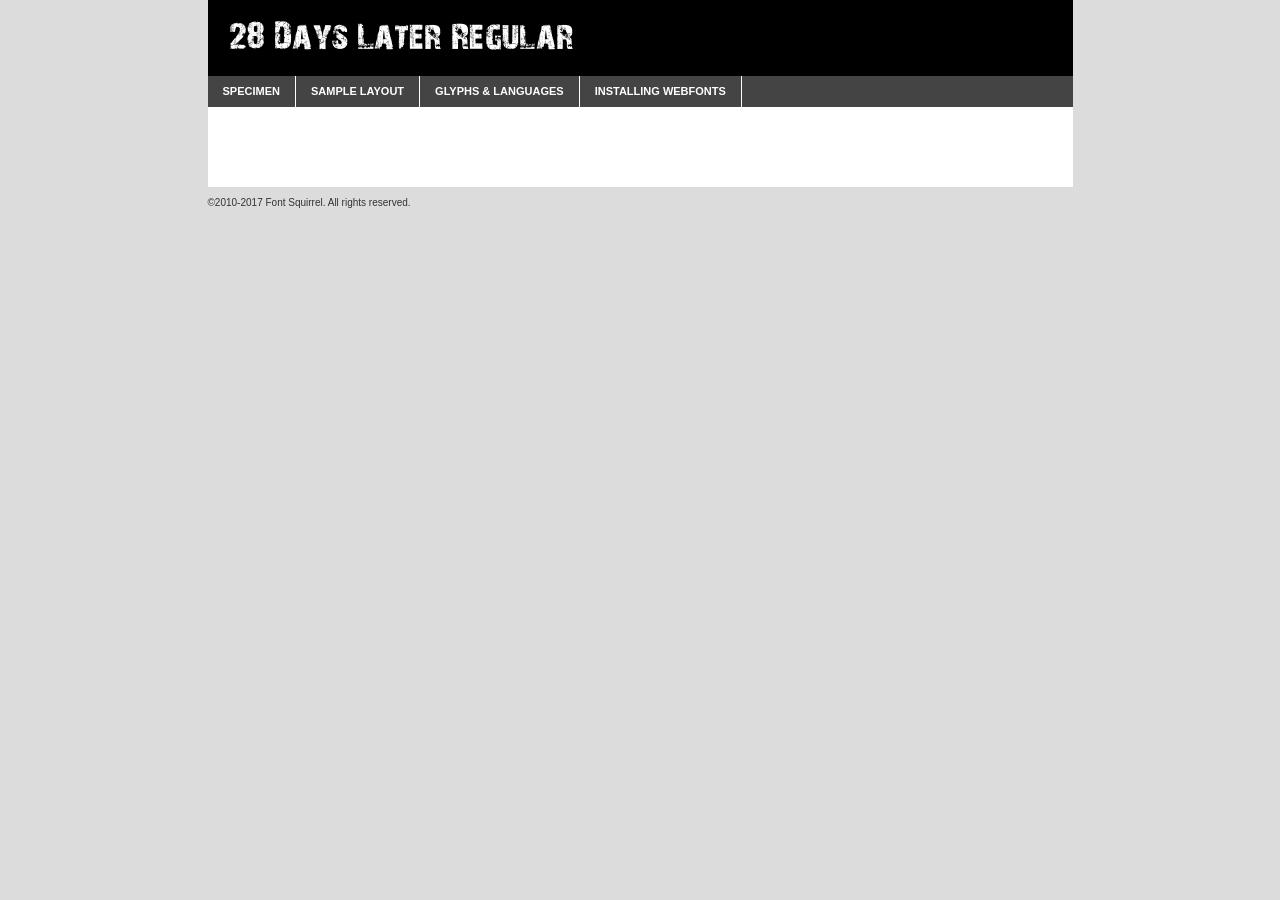
<file: font/webfontkit-20201204-105844/28_days_later-demo.html>
<!DOCTYPE html PUBLIC "-//W3C//DTD XHTML 1.0 Transitional//EN"
	"http://www.w3.org/TR/xhtml1/DTD/xhtml1-transitional.dtd">

<html xmlns="http://www.w3.org/1999/xhtml" xml:lang="en" lang="en">
<head>
	<meta http-equiv="Content-Type" content="text/html; charset=utf-8" />
	<script src="http://ajax.googleapis.com/ajax/libs/jquery/1.7.2/jquery.min.js" type="text/javascript" charset="utf-8"></script>
	<script type="text/javascript">
	(function($){$.fn.easyTabs=function(option){var param=jQuery.extend({fadeSpeed:"fast",defaultContent:1,activeClass:'active'},option);$(this).each(function(){var thisId="#"+this.id;if(param.defaultContent==''){param.defaultContent=1;}
	if(typeof param.defaultContent=="number")
	{var defaultTab=$(thisId+" .tabs li:eq("+(param.defaultContent-1)+") a").attr('href').substr(1);}else{var defaultTab=param.defaultContent;}
	$(thisId+" .tabs li a").each(function(){var tabToHide=$(this).attr('href').substr(1);$("#"+tabToHide).addClass('easytabs-tab-content');});hideAll();changeContent(defaultTab);function hideAll(){$(thisId+" .easytabs-tab-content").hide();}
	function changeContent(tabId){hideAll();$(thisId+" .tabs li").removeClass(param.activeClass);$(thisId+" .tabs li a[href=#"+tabId+"]").closest('li').addClass(param.activeClass);if(param.fadeSpeed!="none")
	{$(thisId+" #"+tabId).fadeIn(param.fadeSpeed);}else{$(thisId+" #"+tabId).show();}}
	$(thisId+" .tabs li").click(function(){var tabId=$(this).find('a').attr('href').substr(1);changeContent(tabId);return false;});});}})(jQuery);
	</script>
	<link rel="stylesheet" href="specimen_files/specimen_stylesheet.css" type="text/css" charset="utf-8" />
	<link rel="stylesheet" href="stylesheet.css" type="text/css" charset="utf-8" />

	<style type="text/css">
					body{
				font-family: '28_days_laterregular';
							}
		</style>

	<title>28 Days Later Regular Specimen</title>
	
	
	<script type="text/javascript" charset="utf-8">
		$(document).ready(function() {
			$('#container').easyTabs({defaultContent:1});
		});
	</script>
</head>

<body>
<div id="container">
	<div id="header">
		28 Days Later Regular	</div>
	<ul class="tabs">
		<li><a href="#specimen">Specimen</a></li>
		<li><a href="#layout">Sample Layout</a></li>
				<li><a href="#glyphs">Glyphs &amp; Languages</a></li>
		<li><a href="#installing">Installing Webfonts</a></li>
		
	</ul>
	
	<div id="main_content">

		
			<div id="specimen">
		
				<div class="section">
					<div class="grid12 firstcol">
						<div class="huge">AaBb</div>
					</div>
				</div>
		
				<div class="section">
					<div class="glyph_range">A&#x200B;B&#x200b;C&#x200b;D&#x200b;E&#x200b;F&#x200b;G&#x200b;H&#x200b;I&#x200b;J&#x200b;K&#x200b;L&#x200b;M&#x200b;N&#x200b;O&#x200b;P&#x200b;Q&#x200b;R&#x200b;S&#x200b;T&#x200b;U&#x200b;V&#x200b;W&#x200b;X&#x200b;Y&#x200b;Z&#x200b;a&#x200b;b&#x200b;c&#x200b;d&#x200b;e&#x200b;f&#x200b;g&#x200b;h&#x200b;i&#x200b;j&#x200b;k&#x200b;l&#x200b;m&#x200b;n&#x200b;o&#x200b;p&#x200b;q&#x200b;r&#x200b;s&#x200b;t&#x200b;u&#x200b;v&#x200b;w&#x200b;x&#x200b;y&#x200b;z&#x200b;1&#x200b;2&#x200b;3&#x200b;4&#x200b;5&#x200b;6&#x200b;7&#x200b;8&#x200b;9&#x200b;0&#x200b;&amp;&#x200b;.&#x200b;,&#x200b;?&#x200b;!&#x200b;&#64;&#x200b;(&#x200b;)&#x200b;#&#x200b;$&#x200b;%&#x200b;*&#x200b;+&#x200b;-&#x200b;=&#x200b;:&#x200b;;</div>
				</div>
				<div class="section">
					<div class="grid12 firstcol">
						<table class="sample_table">
							<tr><td>10</td><td class="size10">abcdefghijklmnopqrstuvwxyzABCDEFGHIJKLMNOPQRSTUVWXYZ0123456789abcdefghijklmnopqrstuvwxyzABCDEFGHIJKLMNOPQRSTUVWXYZ0123456789abcdefghijklmnopqrstuvwxyzABCDEFGHIJKLMNOPQRSTUVWXYZ</td></tr>
							<tr><td>11</td><td class="size11">abcdefghijklmnopqrstuvwxyzABCDEFGHIJKLMNOPQRSTUVWXYZ0123456789abcdefghijklmnopqrstuvwxyzABCDEFGHIJKLMNOPQRSTUVWXYZ0123456789abcdefghijklmnopqrstuvwxyzABCDEFGHIJKLMNOPQRSTUVWXYZ</td></tr>
							<tr><td>12</td><td class="size12">abcdefghijklmnopqrstuvwxyzABCDEFGHIJKLMNOPQRSTUVWXYZ0123456789abcdefghijklmnopqrstuvwxyzABCDEFGHIJKLMNOPQRSTUVWXYZ0123456789abcdefghijklmnopqrstuvwxyzABCDEFGHIJKLMNOPQRSTUVWXYZ</td></tr>
							<tr><td>13</td><td class="size13">abcdefghijklmnopqrstuvwxyzABCDEFGHIJKLMNOPQRSTUVWXYZ0123456789abcdefghijklmnopqrstuvwxyzABCDEFGHIJKLMNOPQRSTUVWXYZ0123456789abcdefghijklmnopqrstuvwxyzABCDEFGHIJKLMNOPQRSTUVWXYZ</td></tr>
							<tr><td>14</td><td class="size14">abcdefghijklmnopqrstuvwxyzABCDEFGHIJKLMNOPQRSTUVWXYZ0123456789abcdefghijklmnopqrstuvwxyzABCDEFGHIJKLMNOPQRSTUVWXYZ0123456789abcdefghijklmnopqrstuvwxyzABCDEFGHIJKLMNOPQRSTUVWXYZ</td></tr>
							<tr><td>16</td><td class="size16">abcdefghijklmnopqrstuvwxyzABCDEFGHIJKLMNOPQRSTUVWXYZ0123456789abcdefghijklmnopqrstuvwxyzABCDEFGHIJKLMNOPQRSTUVWXYZ</td></tr>
							<tr><td>18</td><td class="size18">abcdefghijklmnopqrstuvwxyzABCDEFGHIJKLMNOPQRSTUVWXYZ0123456789abcdefghijklmnopqrstuvwxyzABCDEFGHIJKLMNOPQRSTUVWXYZ</td></tr>
							<tr><td>20</td><td class="size20">abcdefghijklmnopqrstuvwxyzABCDEFGHIJKLMNOPQRSTUVWXYZ0123456789abcdefghijklmnopqrstuvwxyzABCDEFGHIJKLMNOPQRSTUVWXYZ</td></tr>
							<tr><td>24</td><td class="size24">abcdefghijklmnopqrstuvwxyzABCDEFGHIJKLMNOPQRSTUVWXYZ0123456789abcdefghijklmnopqrstuvwxyzABCDEFGHIJKLMNOPQRSTUVWXYZ</td></tr>
							<tr><td>30</td><td class="size30">abcdefghijklmnopqrstuvwxyzABCDEFGHIJKLMNOPQRSTUVWXYZ0123456789abcdefghijklmnopqrstuvwxyzABCDEFGHIJKLMNOPQRSTUVWXYZ</td></tr>
							<tr><td>36</td><td class="size36">abcdefghijklmnopqrstuvwxyzABCDEFGHIJKLMNOPQRSTUVWXYZ0123456789abcdefghijklmnopqrstuvwxyzABCDEFGHIJKLMNOPQRSTUVWXYZ</td></tr>
							<tr><td>48</td><td class="size48">abcdefghijklmnopqrstuvwxyzABCDEFGHIJKLMNOPQRSTUVWXYZ0123456789abcdefghijklmnopqrstuvwxyzABCDEFGHIJKLMNOPQRSTUVWXYZ</td></tr>
							<tr><td>60</td><td class="size60">abcdefghijklmnopqrstuvwxyzABCDEFGHIJKLMNOPQRSTUVWXYZ0123456789abcdefghijklmnopqrstuvwxyzABCDEFGHIJKLMNOPQRSTUVWXYZ</td></tr>
							<tr><td>72</td><td class="size72">abcdefghijklmnopqrstuvwxyzABCDEFGHIJKLMNOPQRSTUVWXYZ0123456789abcdefghijklmnopqrstuvwxyzABCDEFGHIJKLMNOPQRSTUVWXYZ</td></tr>
							<tr><td>90</td><td class="size90">abcdefghijklmnopqrstuvwxyzABCDEFGHIJKLMNOPQRSTUVWXYZ0123456789abcdefghijklmnopqrstuvwxyzABCDEFGHIJKLMNOPQRSTUVWXYZ</td></tr>
						</table>
				
					</div>
			
				</div>
		
		
		
								<div class="section" id="bodycomparison">


										<div id="xheight">
				<div class="fontbody">&#x25FC;&#x25FC;&#x25FC;&#x25FC;&#x25FC;&#x25FC;&#x25FC;&#x25FC;&#x25FC;&#x25FC;&#x25FC;&#x25FC;&#x25FC;&#x25FC;&#x25FC;&#x25FC;&#x25FC;&#x25FC;&#x25FC;&#x25FC;&#x25FC;&#x25FC;&#x25FC;&#x25FC;&#x25FC;&#x25FC;&#x25FC;&#x25FC;&#x25FC;&#x25FC;&#x25FC;&#x25FC;&#x25FC;&#x25FC;&#x25FC;&#x25FC;&#x25FC;&#x25FC;&#x25FC;&#x25FC;&#x25FC;&#x25FC;&#x25FC;&#x25FC;&#x25FC;&#x25FC;&#x25FC;&#x25FC;&#x25FC;&#x25FC;&#x25FC;&#x25FC;&#x25FC;&#x25FC;&#x25FC;&#x25FC;&#x25FC;&#x25FC;&#x25FC;&#x25FC;&#x25FC;&#x25FC;&#x25FC;&#x25FC;&#x25FC;&#x25FC;&#x25FC;&#x25FC;&#x25FC;&#x25FC;&#x25FC;&#x25FC;&#x25FC;&#x25FC;&#x25FC;&#x25FC;&#x25FC;&#x25FC;&#x25FC;&#x25FC;&#x25FC;&#x25FC;&#x25FC;&#x25FC;&#x25FC;&#x25FC;&#x25FC;&#x25FC;&#x25FC;&#x25FC;&#x25FC;&#x25FC;&#x25FC;&#x25FC;&#x25FC;&#x25FC;&#x25FC;&#x25FC;&#x25FC;body</div><div class="arialbody">body</div><div class="verdanabody">body</div><div class="georgiabody">body</div></div>
										<div class="fontbody" style="z-index:1">
											body<span>28 Days Later Regular</span>
										</div>
										<div class="arialbody" style="z-index:1">
											body<span>Arial</span>
										</div>
										<div class="verdanabody" style="z-index:1">
											body<span>Verdana</span>
										</div>
										<div class="georgiabody" style="z-index:1">
											body<span>Georgia</span>
										</div>



								</div>
		
		
				<div class="section psample psample_row1" id="">
					
					<div class="grid2 firstcol">
						<p class="size10"><span>10.</span>Aenean lacinia bibendum nulla sed consectetur. Fusce dapibus, tellus ac cursus commodo, tortor mauris condimentum nibh, ut fermentum massa justo sit amet risus. Nullam id dolor id nibh ultricies vehicula ut id elit. Cum sociis natoque penatibus et magnis dis parturient montes, nascetur ridiculus mus. Nulla vitae elit libero, a pharetra augue.</p>
			
					</div>
					<div class="grid3">
						<p class="size11"><span>11.</span>Aenean lacinia bibendum nulla sed consectetur. Fusce dapibus, tellus ac cursus commodo, tortor mauris condimentum nibh, ut fermentum massa justo sit amet risus. Nullam id dolor id nibh ultricies vehicula ut id elit. Cum sociis natoque penatibus et magnis dis parturient montes, nascetur ridiculus mus. Nulla vitae elit libero, a pharetra augue.</p>
			
					</div>
					<div class="grid3">
						<p class="size12"><span>12.</span>Aenean lacinia bibendum nulla sed consectetur. Fusce dapibus, tellus ac cursus commodo, tortor mauris condimentum nibh, ut fermentum massa justo sit amet risus. Nullam id dolor id nibh ultricies vehicula ut id elit. Cum sociis natoque penatibus et magnis dis parturient montes, nascetur ridiculus mus. Nulla vitae elit libero, a pharetra augue.</p>
			
					</div>
					<div class="grid4">
						<p class="size13"><span>13.</span>Aenean lacinia bibendum nulla sed consectetur. Fusce dapibus, tellus ac cursus commodo, tortor mauris condimentum nibh, ut fermentum massa justo sit amet risus. Nullam id dolor id nibh ultricies vehicula ut id elit. Cum sociis natoque penatibus et magnis dis parturient montes, nascetur ridiculus mus. Nulla vitae elit libero, a pharetra augue.</p>
			
					</div>
					<div class="white_blend"></div>
					
				</div>
				<div class="section psample psample_row2" id="">
					<div class="grid3 firstcol">
						<p class="size14"><span>14.</span>Aenean lacinia bibendum nulla sed consectetur. Fusce dapibus, tellus ac cursus commodo, tortor mauris condimentum nibh, ut fermentum massa justo sit amet risus. Nullam id dolor id nibh ultricies vehicula ut id elit. Cum sociis natoque penatibus et magnis dis parturient montes, nascetur ridiculus mus. Nulla vitae elit libero, a pharetra augue.</p>
			
					</div>
					<div class="grid4">
						<p class="size16"><span>16.</span>Aenean lacinia bibendum nulla sed consectetur. Fusce dapibus, tellus ac cursus commodo, tortor mauris condimentum nibh, ut fermentum massa justo sit amet risus. Nullam id dolor id nibh ultricies vehicula ut id elit. Cum sociis natoque penatibus et magnis dis parturient montes, nascetur ridiculus mus. Nulla vitae elit libero, a pharetra augue.</p>
			
					</div>
					<div class="grid5">
						<p class="size18"><span>18.</span>Aenean lacinia bibendum nulla sed consectetur. Fusce dapibus, tellus ac cursus commodo, tortor mauris condimentum nibh, ut fermentum massa justo sit amet risus. Nullam id dolor id nibh ultricies vehicula ut id elit. Cum sociis natoque penatibus et magnis dis parturient montes, nascetur ridiculus mus. Nulla vitae elit libero, a pharetra augue.</p>
			
					</div>

					<div class="white_blend"></div>

				</div>
				
				<div class="section psample psample_row3" id="">
					<div class="grid5 firstcol">
						<p class="size20"><span>20.</span>Aenean lacinia bibendum nulla sed consectetur. Fusce dapibus, tellus ac cursus commodo, tortor mauris condimentum nibh, ut fermentum massa justo sit amet risus. Nullam id dolor id nibh ultricies vehicula ut id elit. Cum sociis natoque penatibus et magnis dis parturient montes, nascetur ridiculus mus. Nulla vitae elit libero, a pharetra augue.</p>
					</div>
					<div class="grid7">
						<p class="size24"><span>24.</span>Aenean lacinia bibendum nulla sed consectetur. Fusce dapibus, tellus ac cursus commodo, tortor mauris condimentum nibh, ut fermentum massa justo sit amet risus. Nullam id dolor id nibh ultricies vehicula ut id elit. Cum sociis natoque penatibus et magnis dis parturient montes, nascetur ridiculus mus. Nulla vitae elit libero, a pharetra augue.</p>
					</div>
					
					<div class="white_blend"></div>
					
				</div>
				
				<div class="section psample psample_row4" id="">
					<div class="grid12 firstcol">
						<p class="size30"><span>30.</span>Aenean lacinia bibendum nulla sed consectetur. Fusce dapibus, tellus ac cursus commodo, tortor mauris condimentum nibh, ut fermentum massa justo sit amet risus. Nullam id dolor id nibh ultricies vehicula ut id elit. Cum sociis natoque penatibus et magnis dis parturient montes, nascetur ridiculus mus. Nulla vitae elit libero, a pharetra augue.</p>
					</div>
					<div class="white_blend"></div>
					
				</div>
				
				
				
				<div class="section psample psample_row1 fullreverse">
					<div class="grid2 firstcol">
						<p class="size10"><span>10.</span>Aenean lacinia bibendum nulla sed consectetur. Fusce dapibus, tellus ac cursus commodo, tortor mauris condimentum nibh, ut fermentum massa justo sit amet risus. Nullam id dolor id nibh ultricies vehicula ut id elit. Cum sociis natoque penatibus et magnis dis parturient montes, nascetur ridiculus mus. Nulla vitae elit libero, a pharetra augue.</p>
			
					</div>
					<div class="grid3">
						<p class="size11"><span>11.</span>Aenean lacinia bibendum nulla sed consectetur. Fusce dapibus, tellus ac cursus commodo, tortor mauris condimentum nibh, ut fermentum massa justo sit amet risus. Nullam id dolor id nibh ultricies vehicula ut id elit. Cum sociis natoque penatibus et magnis dis parturient montes, nascetur ridiculus mus. Nulla vitae elit libero, a pharetra augue.</p>
			
					</div>
					<div class="grid3">
						<p class="size12"><span>12.</span>Aenean lacinia bibendum nulla sed consectetur. Fusce dapibus, tellus ac cursus commodo, tortor mauris condimentum nibh, ut fermentum massa justo sit amet risus. Nullam id dolor id nibh ultricies vehicula ut id elit. Cum sociis natoque penatibus et magnis dis parturient montes, nascetur ridiculus mus. Nulla vitae elit libero, a pharetra augue.</p>
			
					</div>
					<div class="grid4">
						<p class="size13"><span>13.</span>Aenean lacinia bibendum nulla sed consectetur. Fusce dapibus, tellus ac cursus commodo, tortor mauris condimentum nibh, ut fermentum massa justo sit amet risus. Nullam id dolor id nibh ultricies vehicula ut id elit. Cum sociis natoque penatibus et magnis dis parturient montes, nascetur ridiculus mus. Nulla vitae elit libero, a pharetra augue.</p>
			
					</div>
					<div class="black_blend"></div>
					
				</div>
				
				<div class="section psample psample_row2 fullreverse">
					<div class="grid3 firstcol">
						<p class="size14"><span>14.</span>Aenean lacinia bibendum nulla sed consectetur. Fusce dapibus, tellus ac cursus commodo, tortor mauris condimentum nibh, ut fermentum massa justo sit amet risus. Nullam id dolor id nibh ultricies vehicula ut id elit. Cum sociis natoque penatibus et magnis dis parturient montes, nascetur ridiculus mus. Nulla vitae elit libero, a pharetra augue.</p>
			
					</div>
					<div class="grid4">
						<p class="size16"><span>16.</span>Aenean lacinia bibendum nulla sed consectetur. Fusce dapibus, tellus ac cursus commodo, tortor mauris condimentum nibh, ut fermentum massa justo sit amet risus. Nullam id dolor id nibh ultricies vehicula ut id elit. Cum sociis natoque penatibus et magnis dis parturient montes, nascetur ridiculus mus. Nulla vitae elit libero, a pharetra augue.</p>
			
					</div>
					<div class="grid5">
						<p class="size18"><span>18.</span>Aenean lacinia bibendum nulla sed consectetur. Fusce dapibus, tellus ac cursus commodo, tortor mauris condimentum nibh, ut fermentum massa justo sit amet risus. Nullam id dolor id nibh ultricies vehicula ut id elit. Cum sociis natoque penatibus et magnis dis parturient montes, nascetur ridiculus mus. Nulla vitae elit libero, a pharetra augue.</p>
			
					</div>
					<div class="black_blend"></div>

				</div>
				
				<div class="section psample fullreverse psample_row3" id="">
					<div class="grid5 firstcol">
						<p class="size20"><span>20.</span>Aenean lacinia bibendum nulla sed consectetur. Fusce dapibus, tellus ac cursus commodo, tortor mauris condimentum nibh, ut fermentum massa justo sit amet risus. Nullam id dolor id nibh ultricies vehicula ut id elit. Cum sociis natoque penatibus et magnis dis parturient montes, nascetur ridiculus mus. Nulla vitae elit libero, a pharetra augue.</p>
					</div>
					<div class="grid7">
						<p class="size24"><span>24.</span>Aenean lacinia bibendum nulla sed consectetur. Fusce dapibus, tellus ac cursus commodo, tortor mauris condimentum nibh, ut fermentum massa justo sit amet risus. Nullam id dolor id nibh ultricies vehicula ut id elit. Cum sociis natoque penatibus et magnis dis parturient montes, nascetur ridiculus mus. Nulla vitae elit libero, a pharetra augue.</p>
					</div>
					
					<div class="black_blend"></div>
					
				</div>
				
				<div class="section psample fullreverse psample_row4" id="" style="border-bottom: 20px #000 solid;">
					<div class="grid12 firstcol">
						<p class="size30"><span>30.</span>Aenean lacinia bibendum nulla sed consectetur. Fusce dapibus, tellus ac cursus commodo, tortor mauris condimentum nibh, ut fermentum massa justo sit amet risus. Nullam id dolor id nibh ultricies vehicula ut id elit. Cum sociis natoque penatibus et magnis dis parturient montes, nascetur ridiculus mus. Nulla vitae elit libero, a pharetra augue.</p>
					</div>
					<div class="black_blend"></div>
					
				</div>
				
				
				
				
			</div>
			
			<div id="layout">
				
				<div class="section">
					
					<div class="grid12 firstcol">
						<h1>Lorem Ipsum Dolor</h1>
						<h2>Etiam porta sem malesuada magna mollis euismod</h2>
						
						<p class="byline">By <a href="#link">Aenean Lacinia</a></p>
					</div>
				</div>
				<div class="section">
					<div class="grid8 firstcol">
						<p class="large">Donec sed odio dui. Morbi leo risus, porta ac consectetur ac, vestibulum at eros. Fusce dapibus, tellus ac cursus commodo, tortor mauris condimentum nibh, ut fermentum massa justo sit amet risus. </p>

						
						<h3>Pellentesque ornare sem</h3>

						<p>Maecenas sed diam eget risus varius blandit sit amet non magna. Maecenas faucibus mollis interdum. Donec ullamcorper nulla non metus auctor fringilla. Nullam id dolor id nibh ultricies vehicula ut id elit. Nullam id dolor id nibh ultricies vehicula ut id elit. </p>

						<p>Aenean eu leo quam. Pellentesque ornare sem lacinia quam venenatis vestibulum. Lorem ipsum dolor sit amet, consectetur adipiscing elit. Cum sociis natoque penatibus et magnis dis parturient montes, nascetur ridiculus mus. </p>

						<p>Nulla vitae elit libero, a pharetra augue. Praesent commodo cursus magna, vel scelerisque nisl consectetur et. Aenean lacinia bibendum nulla sed consectetur. </p>

						<p>Nullam quis risus eget urna mollis ornare vel eu leo. Nullam quis risus eget urna mollis ornare vel eu leo. Maecenas sed diam eget risus varius blandit sit amet non magna. Donec ullamcorper nulla non metus auctor fringilla. </p>

						<h3>Cras mattis consectetur</h3>

						<p>Aenean eu leo quam. Pellentesque ornare sem lacinia quam venenatis vestibulum. Aenean lacinia bibendum nulla sed consectetur. Integer posuere erat a ante venenatis dapibus posuere velit aliquet. Cras mattis consectetur purus sit amet fermentum. </p>

						<p>Nullam id dolor id nibh ultricies vehicula ut id elit. Nullam quis risus eget urna mollis ornare vel eu leo. Cras mattis consectetur purus sit amet fermentum.</p>
					</div>
					
					<div class="grid4 sidebar">
						
						<div class="box reverse">
							<p class="last">Nullam quis risus eget urna mollis ornare vel eu leo. Donec ullamcorper nulla non metus auctor fringilla. Cras mattis consectetur purus sit amet fermentum. Sed posuere consectetur est at lobortis. Lorem ipsum dolor sit amet, consectetur adipiscing elit. </p>
						</div>
						
						<p class="caption">Maecenas sed diam eget risus varius.</p>

						<p>Vestibulum id ligula porta felis euismod semper. Integer posuere erat a ante venenatis dapibus posuere velit aliquet. Vestibulum id ligula porta felis euismod semper. Sed posuere consectetur est at lobortis. Maecenas sed diam eget risus varius blandit sit amet non magna. Fusce dapibus, tellus ac cursus commodo, tortor mauris condimentum nibh, ut fermentum massa justo sit amet risus. </p>

					

						<p>Duis mollis, est non commodo luctus, nisi erat porttitor ligula, eget lacinia odio sem nec elit. Aenean lacinia bibendum nulla sed consectetur. Vivamus sagittis lacus vel augue laoreet rutrum faucibus dolor auctor. Aenean lacinia bibendum nulla sed consectetur. Nullam quis risus eget urna mollis ornare vel eu leo. </p>

						<p>Praesent commodo cursus magna, vel scelerisque nisl consectetur et. Donec ullamcorper nulla non metus auctor fringilla. Maecenas faucibus mollis interdum. Fusce dapibus, tellus ac cursus commodo, tortor mauris condimentum nibh, ut fermentum massa justo sit amet risus. </p>

					</div>
				</div>
				
			</div>


			



		<div id="glyphs">
			<div class="section">
				<div class="grid12 firstcol">
			
				<h1>Language Support</h1>
				<p>The subset of 28 Days Later Regular in this kit supports the following languages:<br />
			
					English, Arrernte, Bislama, Cebuano, Fijian, Gilbertese, Hmong, Ibanag, Iloko_ilokano, Interglossa_glosa, Interlingua, Lojban, Norfolk_pitcairnese, Oromo, Rotokas, Seychelles_creole, Shona, Somali, Southern_ndebele, Swahili, Swati_swazi, Tok_pisin, Warlpiri, Xhosa, Zulu, Latinbasic, Demo				</p>
				<h1>Glyph Chart</h1>
				<p>The subset of 28 Days Later Regular in this kit includes all the glyphs listed below. Unicode entities are included above each glyph to help you insert individual characters into your layout.</p>
				<div id="glyph_chart">
			
																				 <div><p>&amp;#32;</p>&#32;</div>
																				 <div><p>&amp;#42;</p>&#42;</div>
																				 <div><p>&amp;#48;</p>&#48;</div>
																				 <div><p>&amp;#49;</p>&#49;</div>
																				 <div><p>&amp;#50;</p>&#50;</div>
																				 <div><p>&amp;#51;</p>&#51;</div>
																				 <div><p>&amp;#52;</p>&#52;</div>
																				 <div><p>&amp;#53;</p>&#53;</div>
																				 <div><p>&amp;#54;</p>&#54;</div>
																				 <div><p>&amp;#55;</p>&#55;</div>
																				 <div><p>&amp;#56;</p>&#56;</div>
																				 <div><p>&amp;#57;</p>&#57;</div>
																				 <div><p>&amp;#65;</p>&#65;</div>
																				 <div><p>&amp;#66;</p>&#66;</div>
																				 <div><p>&amp;#67;</p>&#67;</div>
																				 <div><p>&amp;#68;</p>&#68;</div>
																				 <div><p>&amp;#69;</p>&#69;</div>
																				 <div><p>&amp;#70;</p>&#70;</div>
																				 <div><p>&amp;#71;</p>&#71;</div>
																				 <div><p>&amp;#72;</p>&#72;</div>
																				 <div><p>&amp;#73;</p>&#73;</div>
																				 <div><p>&amp;#74;</p>&#74;</div>
																				 <div><p>&amp;#75;</p>&#75;</div>
																				 <div><p>&amp;#76;</p>&#76;</div>
																				 <div><p>&amp;#77;</p>&#77;</div>
																				 <div><p>&amp;#78;</p>&#78;</div>
																				 <div><p>&amp;#79;</p>&#79;</div>
																				 <div><p>&amp;#80;</p>&#80;</div>
																				 <div><p>&amp;#81;</p>&#81;</div>
																				 <div><p>&amp;#82;</p>&#82;</div>
																				 <div><p>&amp;#83;</p>&#83;</div>
																				 <div><p>&amp;#84;</p>&#84;</div>
																				 <div><p>&amp;#85;</p>&#85;</div>
																				 <div><p>&amp;#86;</p>&#86;</div>
																				 <div><p>&amp;#87;</p>&#87;</div>
																				 <div><p>&amp;#88;</p>&#88;</div>
																				 <div><p>&amp;#89;</p>&#89;</div>
																				 <div><p>&amp;#90;</p>&#90;</div>
																				 <div><p>&amp;#97;</p>&#97;</div>
																				 <div><p>&amp;#98;</p>&#98;</div>
																				 <div><p>&amp;#99;</p>&#99;</div>
																				 <div><p>&amp;#100;</p>&#100;</div>
																				 <div><p>&amp;#101;</p>&#101;</div>
																				 <div><p>&amp;#102;</p>&#102;</div>
																				 <div><p>&amp;#103;</p>&#103;</div>
																				 <div><p>&amp;#104;</p>&#104;</div>
																				 <div><p>&amp;#105;</p>&#105;</div>
																				 <div><p>&amp;#106;</p>&#106;</div>
																				 <div><p>&amp;#107;</p>&#107;</div>
																				 <div><p>&amp;#108;</p>&#108;</div>
																				 <div><p>&amp;#109;</p>&#109;</div>
																				 <div><p>&amp;#110;</p>&#110;</div>
																				 <div><p>&amp;#111;</p>&#111;</div>
																				 <div><p>&amp;#112;</p>&#112;</div>
																				 <div><p>&amp;#113;</p>&#113;</div>
																				 <div><p>&amp;#114;</p>&#114;</div>
																				 <div><p>&amp;#115;</p>&#115;</div>
																				 <div><p>&amp;#116;</p>&#116;</div>
																				 <div><p>&amp;#117;</p>&#117;</div>
																				 <div><p>&amp;#118;</p>&#118;</div>
																				 <div><p>&amp;#119;</p>&#119;</div>
																				 <div><p>&amp;#120;</p>&#120;</div>
																				 <div><p>&amp;#121;</p>&#121;</div>
																				 <div><p>&amp;#122;</p>&#122;</div>
																				 <div><p>&amp;#160;</p>&#160;</div>
																				 <div><p>&amp;#8192;</p>&#8192;</div>
																				 <div><p>&amp;#8193;</p>&#8193;</div>
																				 <div><p>&amp;#8194;</p>&#8194;</div>
																				 <div><p>&amp;#8195;</p>&#8195;</div>
																				 <div><p>&amp;#8196;</p>&#8196;</div>
																				 <div><p>&amp;#8197;</p>&#8197;</div>
																				 <div><p>&amp;#8198;</p>&#8198;</div>
																				 <div><p>&amp;#8199;</p>&#8199;</div>
																				 <div><p>&amp;#8200;</p>&#8200;</div>
																				 <div><p>&amp;#8201;</p>&#8201;</div>
																				 <div><p>&amp;#8202;</p>&#8202;</div>
																				 <div><p>&amp;#8239;</p>&#8239;</div>
																				 <div><p>&amp;#8287;</p>&#8287;</div>
																				 <div><p>&amp;#9724;</p>&#9724;</div>
																																																</div>	
				</div>
		
		
			</div>
		</div>
		
		
		<div id="specs">
			
		</div>
	
		<div id="installing">
			<div class="section">
				<div class="grid7 firstcol">
					<h1>Installing Webfonts</h1>
					
					<p>Webfonts are supported by all major browser platforms but not all in the same way. There are currently four different font formats that must be included in order to target all browsers. This includes TTF, WOFF, EOT and SVG.</p>
					
					<h2>1. Upload your webfonts</h2>
					<p>You must upload your webfont kit to your website. They should be in or near the same directory as your CSS files.</p>
					
					<h2>2. Include the webfont stylesheet</h2>
					<p>A special CSS @font-face declaration helps the various browsers select the appropriate font it needs without causing you a bunch of headaches. Learn more about this syntax by reading the <a href="https://www.fontspring.com/blog/further-hardening-of-the-bulletproof-syntax">Fontspring blog post</a> about it. The code for it is as follows:</p>


<code>
@font-face{ 
	font-family: 'MyWebFont';
	src: url('WebFont.eot');
	src: url('WebFont.eot?#iefix') format('embedded-opentype'),
	     url('WebFont.woff') format('woff'),
	     url('WebFont.ttf') format('truetype'),
	     url('WebFont.svg#webfont') format('svg');
}
</code>

	<p>We've already gone ahead and generated the code for you. All you have to do is link to the stylesheet in your HTML, like this:</p>
	<code>&lt;link rel=&quot;stylesheet&quot; href=&quot;stylesheet.css&quot; type=&quot;text/css&quot; charset=&quot;utf-8&quot; /&gt;</code>

					<h2>3. Modify your own stylesheet</h2>
					<p>To take advantage of your new fonts, you must tell your stylesheet to use them. Look at the original @font-face declaration above and find the property called "font-family." The name linked there will be what you use to reference the font. Prepend that webfont name to the font stack in the "font-family" property, inside the selector you want to change. For example:</p>
<code>p { font-family: 'WebFont', Arial, sans-serif; }</code>

<h2>4. Test</h2>
<p>Getting webfonts to work cross-browser <em>can</em> be tricky. Use the information in the sidebar to help you if you find that fonts aren't loading in a particular browser.</p>
				</div>
				
				<div class="grid5 sidebar">
					<div class="box">
						<h2>Troubleshooting<br />Font-Face Problems</h2>
						<p>Having trouble getting your webfonts to load in your new website? Here are some tips to sort out what might be the problem.</p>

						<h3>Fonts not showing in any browser</h3>

						<p>This sounds like you need to work on the plumbing. You either did not upload the fonts to the correct directory, or you did not link the fonts properly in the CSS. If you've confirmed that all this is correct and you still have a problem, take a look at your .htaccess file and see if requests are getting intercepted.</p>

						<h3>Fonts not loading in iPhone or iPad</h3>

						<p>The most common problem here is that you are serving the fonts from an IIS server. IIS refuses to serve files that have unknown MIME types. If that is the case, you must set the MIME type for SVG to "image/svg+xml" in the server settings. Follow these instructions from Microsoft if you need help.</p>

						<h3>Fonts not loading in Firefox</h3>

						<p>The primary reason for this failure? You are still using a version Firefox older than 3.5. So upgrade already! If that isn't it, then you are very likely serving fonts from a different domain. Firefox requires that all font assets be served from the same domain. Lastly it is possible that you need to add WOFF to your list of MIME types (if you are serving via IIS.)</p>

						<h3>Fonts not loading in IE</h3>

						<p>Are you looking at Internet Explorer on an actual Windows machine or are you cheating by using a service like Adobe BrowserLab? Many of these screenshot services do not render @font-face for IE. Best to test it on a real machine.</p>

						<h3>Fonts not loading in IE9</h3>

						<p>IE9, like Firefox, requires that fonts be served from the same domain as the website. Make sure that is the case.</p>
					</div>
				</div>
			</div>
			
		</div>
	
	</div>
	<div id="footer">
		<p>&copy;2010-2017 Font Squirrel. All rights reserved.</p>
	</div>
</div>
</body>
</html>
</file>
<file: font/webfontkit-20201204-105844/specimen_files/specimen_stylesheet.css>
@import url('grid_12-825-55-15.css');

/*  
	CSS Reset by Eric Meyer - Released under Public Domain
    http://meyerweb.com/eric/tools/css/reset/
*/
html, body, div, span, applet, object, iframe,
h1, h2, h3, h4, h5, h6, p, blockquote, pre,
a, abbr, acronym, address, big, cite, code,
del, dfn, em, font, img, ins, kbd, q, s, samp,
small, strike, strong, sub, sup, tt, var,
b, u, i, center, dl, dt, dd, ol, ul, li,
fieldset, form, label, legend, table, 
caption, tbody, tfoot, thead, tr, th, td 
                  {margin: 0;padding: 0;border: 0;outline: 0;
                  font-size: 100%;vertical-align: baseline;
                  background: transparent;}
body              {line-height: 1;}
ol, ul            {list-style: none;}
blockquote, q     {quotes: none;}
blockquote:before, blockquote:after,
q:before, q:after {content: '';	content: none;}
:focus            {outline: 0;}
ins               {text-decoration: none;}
del               {text-decoration: line-through;}
table             {border-collapse: collapse;border-spacing: 0;}




body {
	color: #000;
	background-color: #dcdcdc;
}

a {
	text-decoration: none;
	color: #1883ba;
}

h1{
	font-size: 32px;
	font-weight: normal;
	font-style: normal;
	margin-bottom: 18px;
}

h2{
	font-size: 18px;
}

#container {
	width: 865px;
	margin: 0px auto;
}


#header {
	padding: 20px;
	font-size: 36px;
	background-color: #000;
	color: #fff;
}

#header span {
	color: #666;
}
#main_content {
	background-color: #fff;
	padding: 60px 20px 20px;
}


#footer p {
	margin: 0;
	padding-top: 10px;
	padding-bottom: 50px;
	color: #333;
	font: 10px Arial, sans-serif;
}

.tabs {
	width: 100%;
	height: 31px;
	background-color: #444;
}
.tabs li {
	float:  left;
	margin: 0;
	overflow: hidden;
	background-color: #444;
}
.tabs li a {
	display: block;
	color: #fff;
	text-decoration: none;
	font: bold 11px/11px 'Arial';
	text-transform: uppercase;
	padding: 10px 15px;
	border-right: 1px solid #fff;
}

.tabs li a:hover {
		background-color: #00b3ff;

}

.tabs li.active a {
	color:  #000;
	background-color: #fff;
}



div.huge {
	
	font-size: 300px;
	line-height: 1em;
	padding: 0;
	letter-spacing: -.02em;
	overflow: hidden;
}
div.glyph_range {
	font-size: 72px;
	line-height: 1.1em;
}

.size10{ font-size: 10px; }
.size11{ font-size: 11px; }
.size12{ font-size: 12px; }
.size13{ font-size: 13px; }
.size14{ font-size: 14px; }
.size16{ font-size: 16px; }
.size18{ font-size: 18px; }
.size20{ font-size: 20px; }
.size24{ font-size: 24px; }
.size30{ font-size: 30px; }
.size36{ font-size: 36px; }
.size48{ font-size: 48px; }
.size60{ font-size: 60px; }
.size72{ font-size: 72px; }
.size90{ font-size: 90px; }


.psample_row1 {	height: 120px;}
.psample_row1 {	height: 120px;}
.psample_row2 {	height: 160px;}
.psample_row3 {	height: 160px;}
.psample_row4 {	height: 160px;}

.psample {
	overflow: hidden;
	position: relative;
}
.psample p {
	line-height: 1.3em;
	display: block;
	overflow: hidden;
	margin: 0;
}

.psample span {
	margin-right: .5em;
}

.white_blend {
	width: 100%;
	height: 61px;
	background-image: url([data-uri]);
	position: absolute;
	bottom: 0;
}
.black_blend {
	width: 100%;
	height: 61px;
	background-image: url([data-uri]);
	position: absolute;
	bottom: 0;
}
.fullreverse {
	background:  #000 !important;
	color:  #fff !important;
	margin-left: -20px;
	padding-left: 20px;
	margin-right: -20px;
	padding-right: 20px;
	padding: 20px;
	margin-bottom:0;
}


.sample_table td {
	padding-top: 3px;
	padding-bottom:5px;
	padding-left: 5px;
	vertical-align: middle;
	line-height: 1.2em;
}

.sample_table td:first-child {
	background-color: #eee;
	text-align: right;
	padding-right: 5px;
	padding-left: 0;
	padding: 5px;
	font: 11px/12px "Courier New", Courier, mono;
}

code {
	white-space: pre;
	background-color: #eee;
	display: block;
	padding: 10px;
	margin-bottom: 18px;
	overflow: auto;
}


.bottom,.last 	{margin-bottom:0 !important; padding-bottom:0 !important;}

.box  { 
  padding: 18px; 
  margin-bottom: 18px; 
  background: #eee; 
}

.reverse,.reversed { background:  #000 !important;color:  #fff !important; border: none !important;}

#bodycomparison {
	position: relative;
	overflow: hidden;
	font-size: 72px;
	height: 90px;
	white-space: nowrap;
}

#bodycomparison div{
	font-size: 72px;
	line-height: 90px;
	display: inline;
	margin: 0 15px 0 0;
	padding: 0;
}

#bodycomparison div span{
	font: 10px Arial;
	position: absolute;
	left: 0;
}
#xheight {
	float: none;
	position: absolute;
	color: #d9f3ff;
	font-size: 72px;
	line-height: 90px;
}

.fontbody {
 position: relative;
}
.arialbody{
	font-family: Arial;
	position: relative;
}
.verdanabody{
	font-family: Verdana;
	position: relative;
}
.georgiabody{
	font-family: Georgia;
	position: relative;
}

/* @group Layout page
 */

#layout h1 {
	font-size: 36px;
	line-height: 42px;
	font-weight: normal;
	font-style: normal;
}

#layout h2 {
	font-size: 24px;
	line-height: 23px;
	font-weight: normal;
	font-style: normal;
}

#layout h3 {
	font-size: 22px;
	line-height: 1.4em;
	margin-top: 1em;
	font-weight: normal;
	font-style: normal;
}


#layout p.byline {
	font-size: 12px;
	margin-top: 18px;
	line-height: 12px;
	margin-bottom: 0;
}
#layout p {
	font-size: 14px;
	line-height: 21px;
	margin-bottom: .5em;
}

#layout p.large{
	font-size: 18px;
	line-height: 26px;
}

#layout .sidebar p{
	font-size: 12px;
	line-height: 1.4em;
}

#layout p.caption {
	font-size: 10px;
	margin-top: -16px;
	margin-bottom: 18px;
}

/* @end */

/* @group Glyphs */

#glyph_chart div{
	background-color: #d9f3ff;
	color: black;
	float: left;
	font-size: 36px;
	height: 1.2em;
	line-height: 1.2em;
	margin-bottom: 1px;
	margin-right: 1px;
	text-align: center;
	width: 1.2em;
	position: relative;
	padding: .6em .2em .2em;
}

#glyph_chart div p {
	position: absolute;
	left: 0;
	top: 0;
	display: block;
	text-align: center;
	font: bold 9px Arial, sans-serif;
	background-color: #3a768f;
	width: 100%;
	color: #fff;
	padding: 2px 0;
}


#glyphs h1 {
	font-family: Arial, sans-serif;
}
/* @end */

/* @group Installing */

#installing {
	font: 13px Arial, sans-serif;
}

#installing p,
#glyphs p{
	line-height: 1.2em;
	margin-bottom: 18px;
	font: 13px Arial, sans-serif;
}



#installing h3{
	font-size: 15px;
	margin-top: 18px;
}

/* @end */

#rendering h1 {
	font-family: Arial, sans-serif;
}
.render_table td {
	font: 11px "Courier New", Courier, mono;
	vertical-align: middle;
}
</file>
<file: font/webfontkit-20201204-105844/stylesheet.css>
/*! Generated by Font Squirrel (https://www.fontsquirrel.com) on December 4, 2020 */



@font-face {
    font-family: '28_days_laterregular';
    src: url('28_days_later-webfont.woff2') format('woff2'),
         url('28_days_later-webfont.woff') format('woff');
    font-weight: normal;
    font-style: normal;

}
</file>
